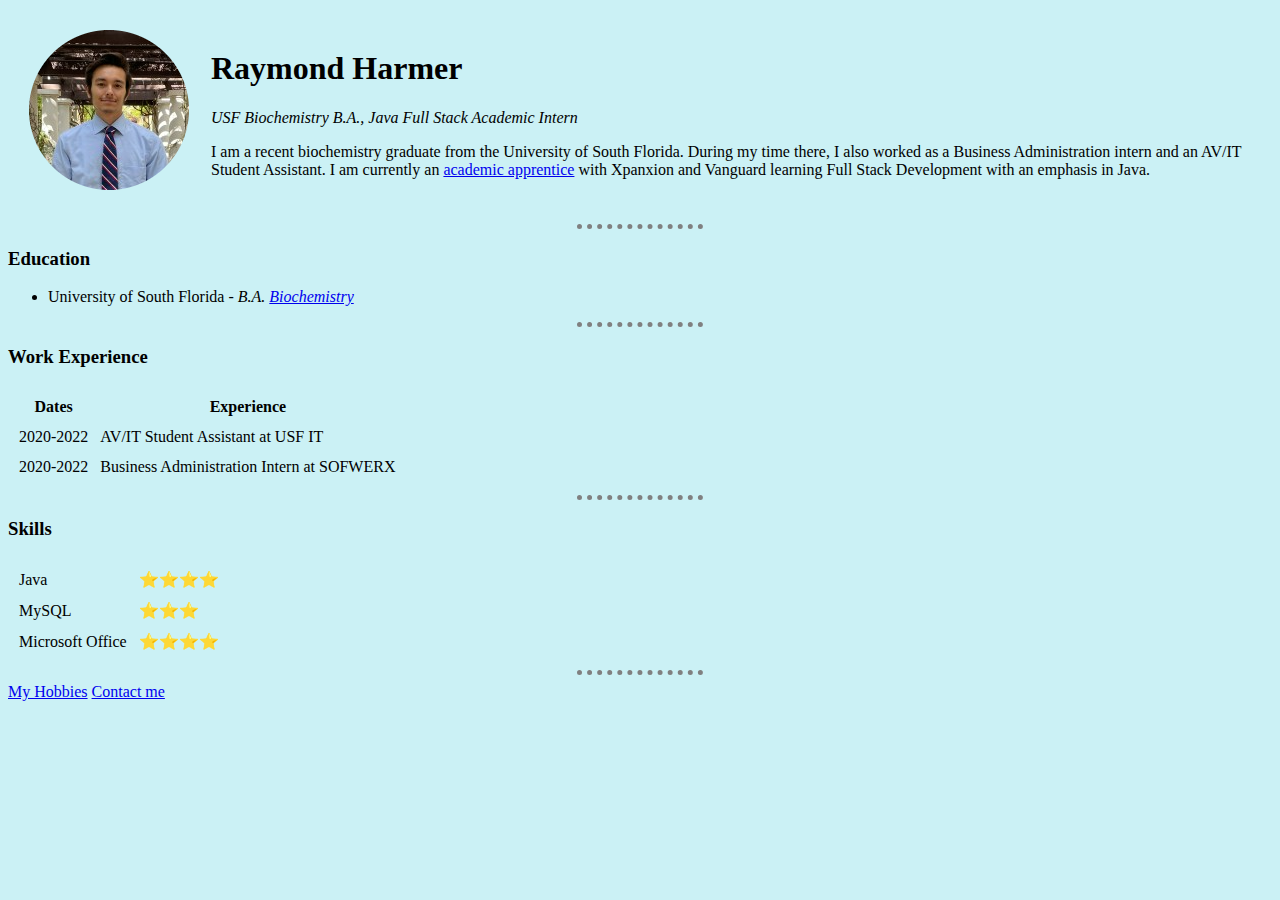
<file: index.html>
<!DOCTYPE html>
<html lang="en" dir="ltr">
  <head>
    <meta charset="utf-8">
    <title>Ray's Personal Site</title>
    <link rel="stylesheet" href="css/styles.css">
  </head>

  <body>
    <table cellspacing="20">
      <tr>
        <td><img src="harmerrlinkedin.png"
        alt="Raymond profile picture"></td>
        <td><h1>Raymond Harmer</h1>
        <p><em>USF Biochemistry B.A., Java Full Stack Academic Intern</em></p>
        <p>I am a recent biochemistry graduate from the University of South
        Florida. During my time there, I also worked as a Business Administration
        intern and an AV/IT Student Assistant. I am currently an <a href="https://
        www.xpanxion.com/business-solutions-alliances/accelerated-talent-development
        /#Learn%20More%20about%20Step%20IT%20Up">academic
        apprentice</a> with Xpanxion and Vanguard learning Full Stack Development
        with an emphasis in Java.</p></td>
      </tr>
    </table>
    <hr>
    <h3>Education</h3>
    <ul>
      <li>University of South Florida - <em>B.A. <a href="https://www.catalog.usf.
        edu/preview_program.php?catoid=13&poid=4338">Biochemistry</a></li></em>
    </ul>
    <hr>
    <h3>Work Experience</h3>
    <table cellspacing="10">
      <thead>
        <tr>
          <th>Dates</th>
          <th>Experience</th>
        </tr>
      </thead>
      <tbody>
        <tr>
          <td>2020-2022</td>
          <td>AV/IT Student Assistant at USF IT</td>
        </tr>
        <tr>
          <td>2020-2022</td>
          <td>Business Administration Intern at SOFWERX</td>
        </tr>
      </tbody>
    </table>
    <hr>
    <h3>Skills</h3>
    <table cellspacing="10">
      <tr>
        <td>Java</td>
        <td>⭐⭐⭐⭐</td>
      </tr>
      <tr>
        <td>MySQL</td>
        <td>⭐⭐⭐</td>
      </tr>
      <tr>
        <td>Microsoft Office</td>
        <td>⭐⭐⭐⭐</td>
      </tr>
    </table>

    <hr>
    <a href="hobbies.html">My Hobbies</a>
    <a href="contact.html">Contact me</a>
  </body>
</html>
</file>
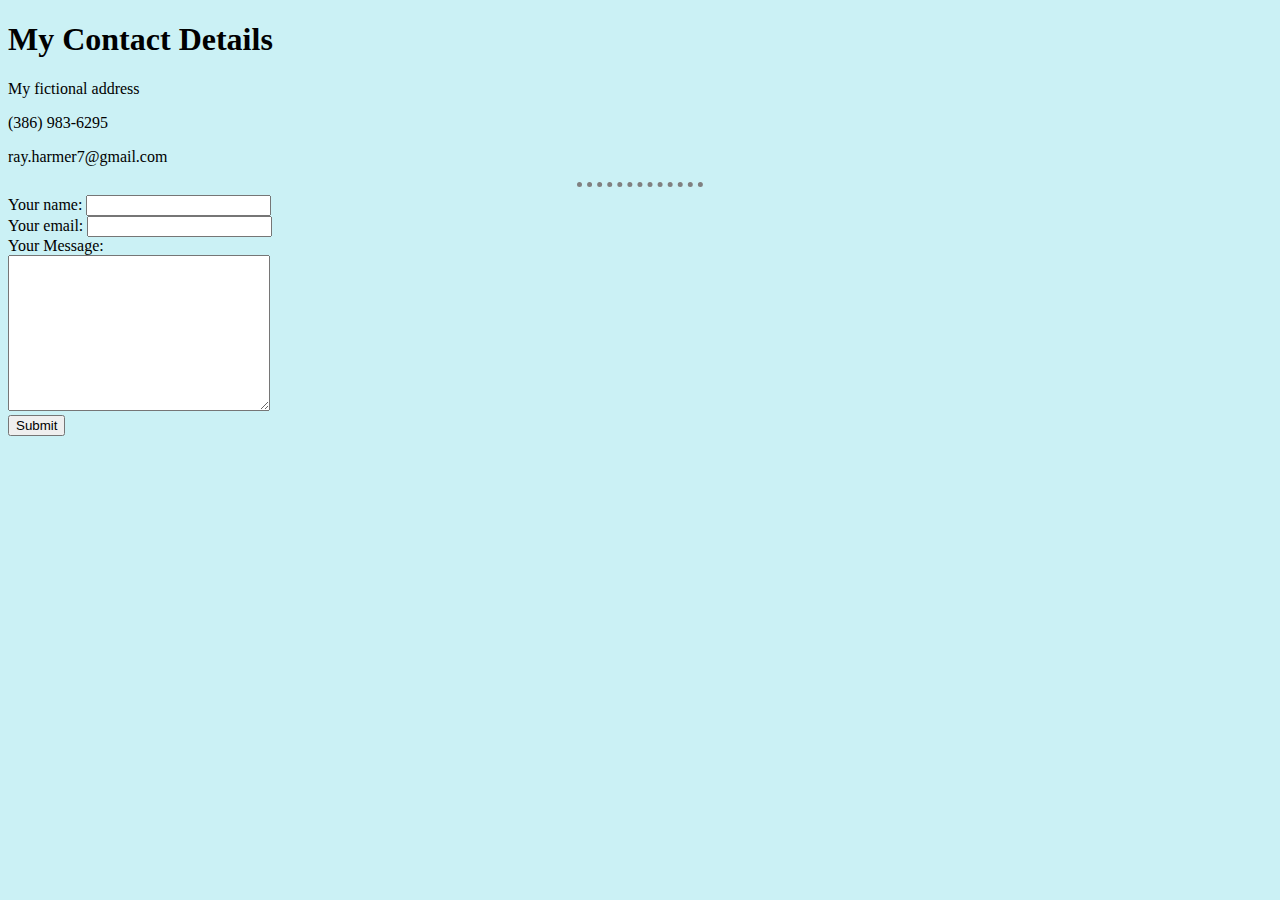
<file: contact.html>
<!DOCTYPE html>
<html lang="en" dir="ltr">
  <head>
    <meta charset="utf-8">
    <title>Contact Info</title>
    <link rel="stylesheet" href="css/styles.css">
  </head>
  <body>
    <h1>My Contact Details</h1>
    <p>My fictional address</p>
    <p>(386) 983-6295</p>
    <p>ray.harmer7@gmail.com</p>
    <hr>
    <form enctype="text/plain" action="mailto: ray.harmer7@gmail.com" method=
    "post">
      <label>Your name:</label>
      <input type="text" name="yourName" value=""><br>
      <label>Your email:</label>
      <input type="email" name="yourEmail" value=""><br>
      <label>Your Message:</label><br>
      <textarea name="yourMessage" rows="10" cols="30"></textarea><br>
      <input type="submit" name="">
    </form>
  </body>
</html>
</file>
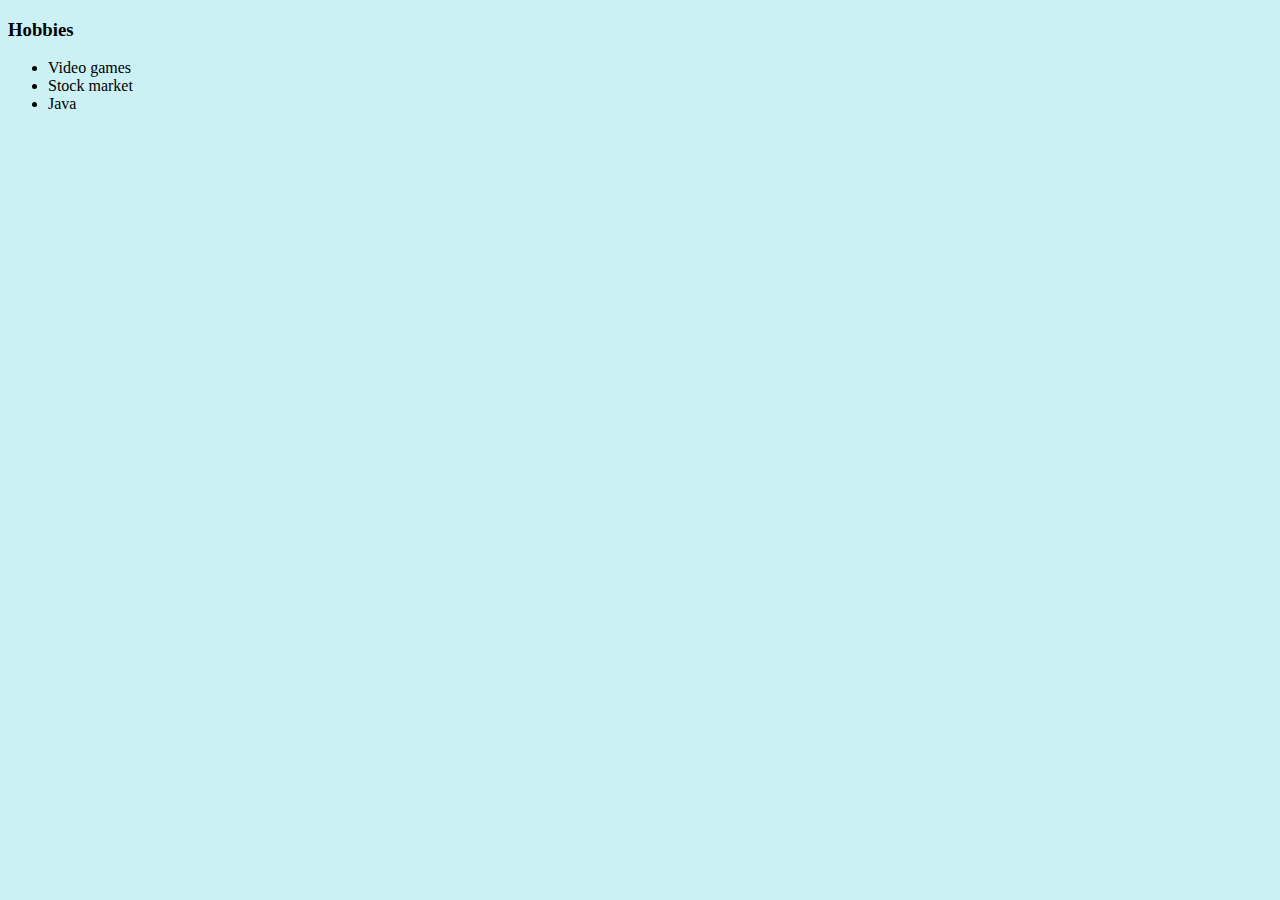
<file: hobbies.html>
<!DOCTYPE html>
<html lang="en" dir="ltr">
  <head>
    <meta charset="utf-8">
    <title>My Hobbies</title>
    <link rel="stylesheet" href="css/styles.css">
  </head>
  <body>
    <h3>Hobbies</h3>
    <ul>
      <li>Video games</li>
      <li>Stock market</li>
      <li>Java</li>
    </ul>
  </body>
</html>
</file>
<file: css/styles.css>
body {
  background-color: #CBF1F5;
}

hr {
  border-color: gray;
  border-style: dotted none none;
  border-width: 5px;
  width: 10%;
}
</file>
